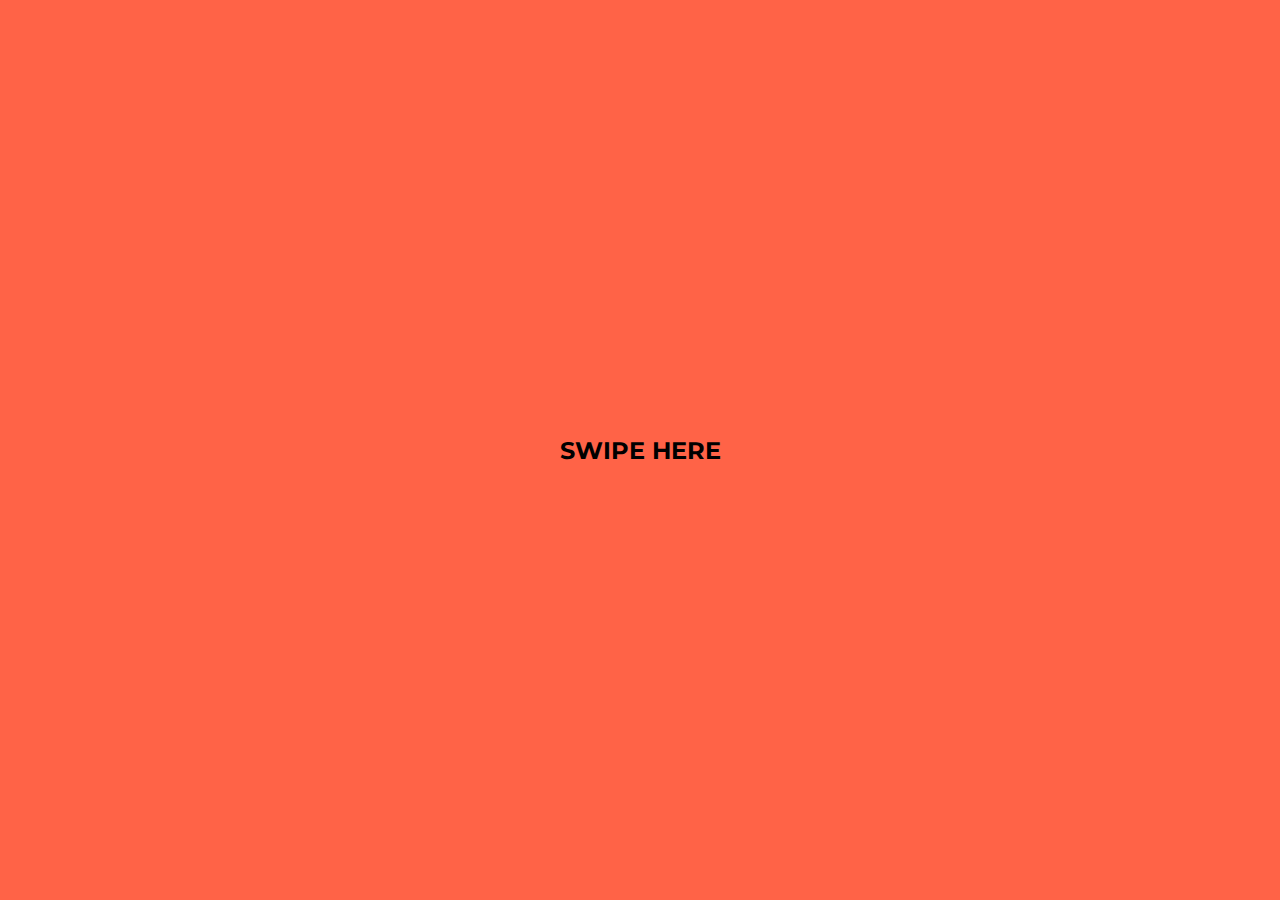
<file: test.html>
<!DOCTYPE html>
<html lang="en">
<head>
	<meta charset="UTF-8">
	<title>Document</title>
	<link href="https://fonts.googleapis.com/css?family=Montserrat" rel="stylesheet">
	<style>
		body {
			background: tomato;
			margin: 0;
			padding: 0;
			width: 100vw;
			height: 100vh;
			display: flex;
			justify-content: center;
			align-items: center;
		}
		h1 {
			font-family: 'Montserrat', sans-serif;
			font-size: 1.5em;
		}
	</style>
</head>
<body>
	<h1>SWIPE HERE</h1>
	<script>
		document.addEventListener('touchstart', handleTouchStart, false);        
		document.addEventListener('touchmove', handleTouchMove, false);

		var xDown = null;                                                        
		var yDown = null;                                                        

		function handleTouchStart(evt) {                                         
		    xDown = evt.touches[0].clientX;                                      
		    yDown = evt.touches[0].clientY;                                      
		};                                                

		function handleTouchMove(evt) {
		    if ( ! xDown || ! yDown ) {
		        return;
		    }

		    var xUp = evt.touches[0].clientX;                                    
		    var yUp = evt.touches[0].clientY;

		    var xDiff = xDown - xUp;
		    var yDiff = yDown - yUp;

		    if ( Math.abs( xDiff ) > Math.abs( yDiff ) ) {/*most significant*/
		        if ( xDiff > 0 ) {
		            /* left swipe */ 
		            console.log('left swipe');
		        } else {
		            /* right swipe */
		            console.log("right swipe");
		        }                       
		    } else {
		        if ( yDiff > 0 ) {
		            /* up swipe */ 
		        } else { 
		            /* down swipe */
		        }                                                                 
		    }
		    /* reset values */
		    xDown = null;
		    yDown = null;                                             
		};
	</script>
</body>
</html>
</file>
